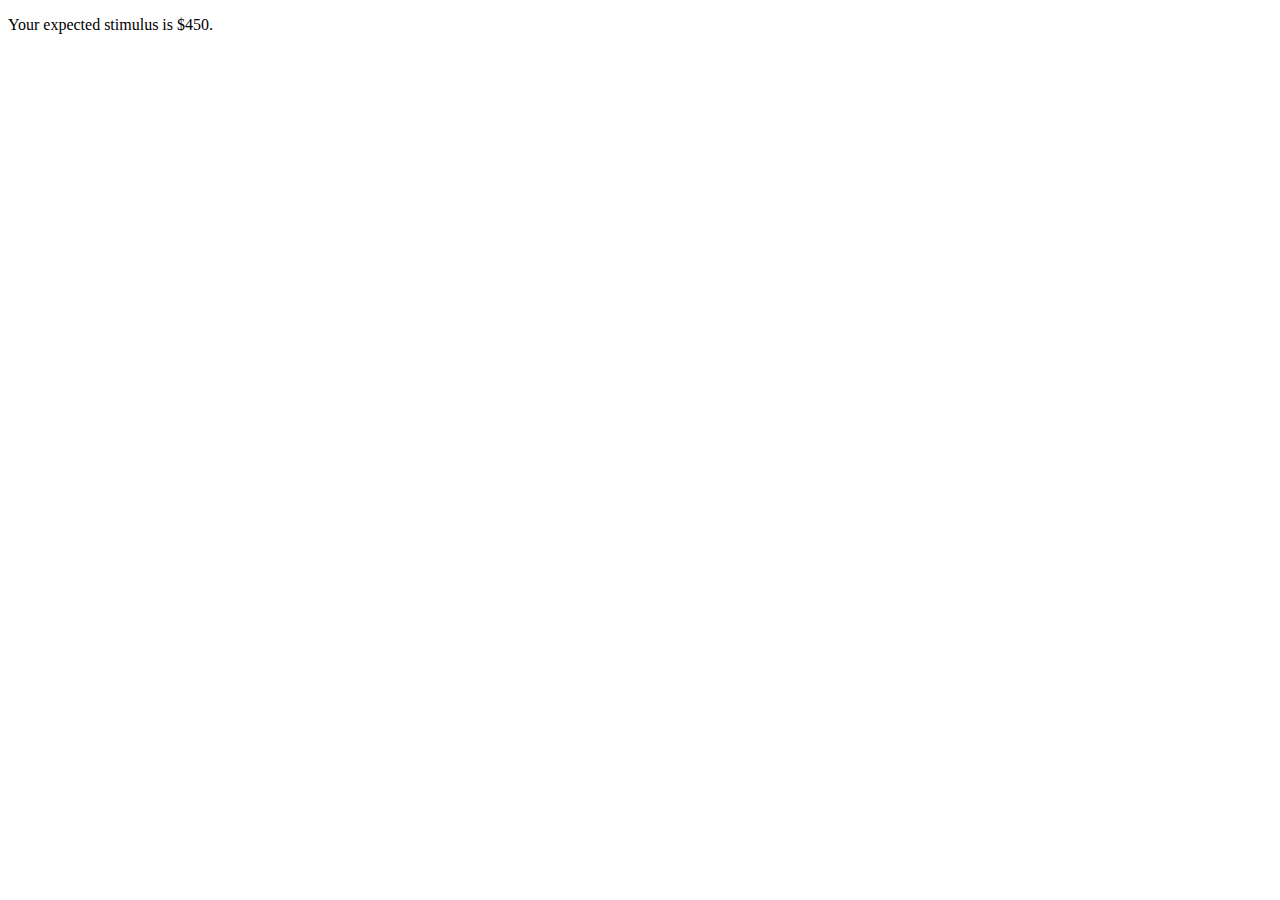
<file: w4/index.html>
<!DOCTYPE html>
<html lang="en">
<head>
    <meta charset="UTF-8">
    <meta name="viewport" content="width=device-width, initial-scale=1.0">
    <title>Javascript App</title>
</head>
<body>
    <div id="output"></div>
    <script src="app.js"></script>
</body>
</html>
</file>
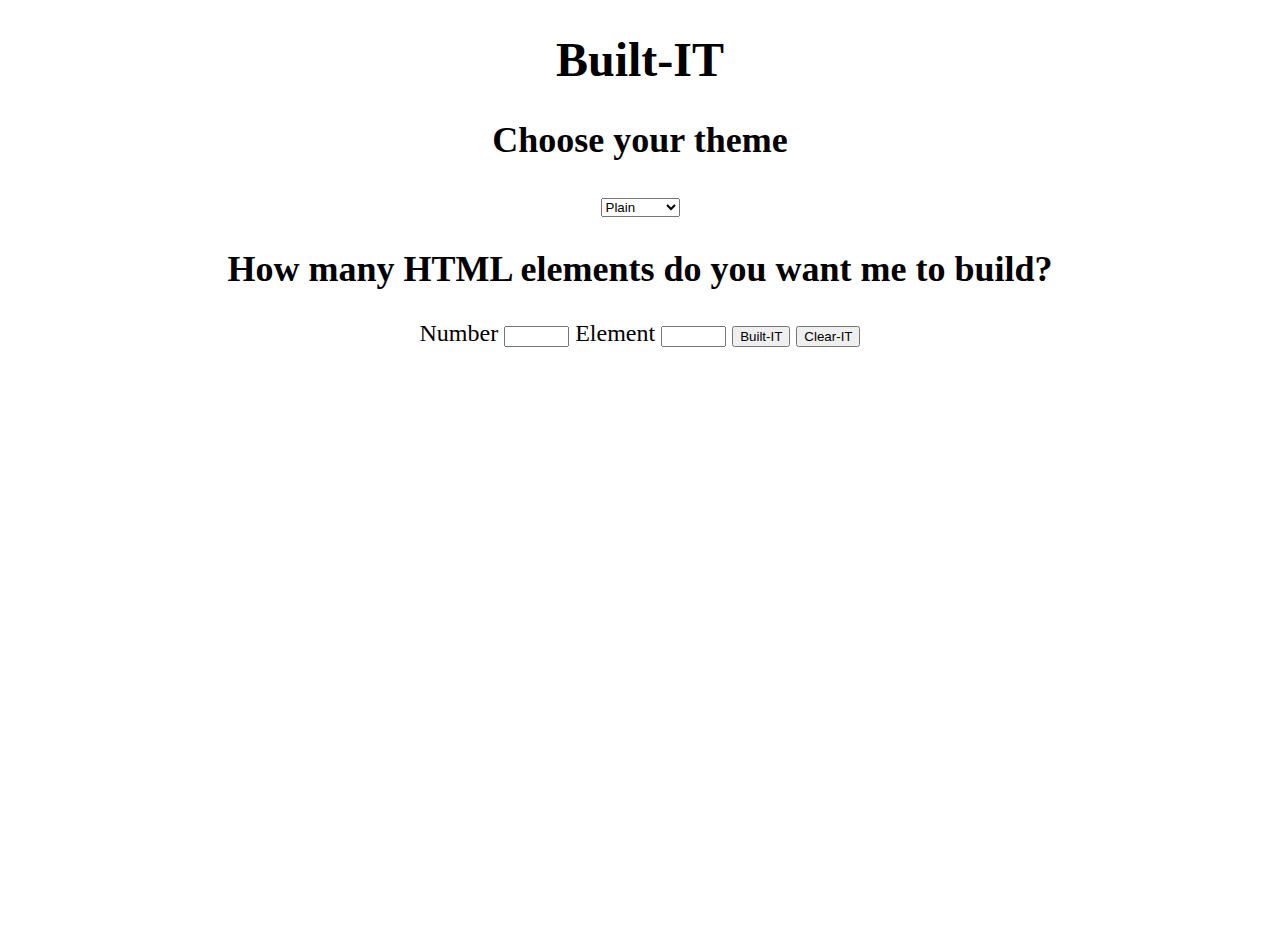
<file: w8/index.html>
<!DOCTYPE html>
<html lang="en">
<head>
    <meta charset="UTF-8">
    <meta http-equiv="X-UA-Compatible" content="IE=edge">
    <meta name="viewport" content="width=device-width, initial-scale=1.0">
    <title>Week 8 Learn Together</title>
    <script defer src="app.js"></script>
    
    <link rel="preconnect" href="https://fonts.gstatic.com">
    <link href="https://fonts.googleapis.com/css2?family=Fascinate&display=swap" rel="stylesheet">
    <link href="https://fonts.googleapis.com/css2?family=Inconsolata&display=swap" rel="stylesheet">
    <link href="https://fonts.googleapis.com/css2?family=IBM+Plex+Mono&display=swap" rel="stylesheet">
    <link href="https://fonts.googleapis.com/css2?family=Indie+Flower&display=swap" rel="stylesheet">
    <link rel="stylesheet" href="main.css">
</head>
<body>
    <div id="main">
        <h1>Built-IT</h1>
        <h2>Choose your theme</h2>
        <select id="theme">
            <option value="">Plain</option>
            <option value="rainbow">Rainbow</option>
            <option value="console">Console</option>
            <option value="ladybug">Lady Bug</option>
        </select>
        <h2>How many HTML elements do you want me to build?</h2>
        <form id="build-elements">
            <label>
                Number <input type="text" name="elNum" required size="5">
            </label>
            <label>
                Element <input type="text" name="elType" required size="5">
            </label>
            <button id="build" name="build">Built-IT</button>
            <button id="clear" name="clear">Clear-IT</button>
        </form>
    </div>
    <div id="output"></div>
</body>
</html>
</file>
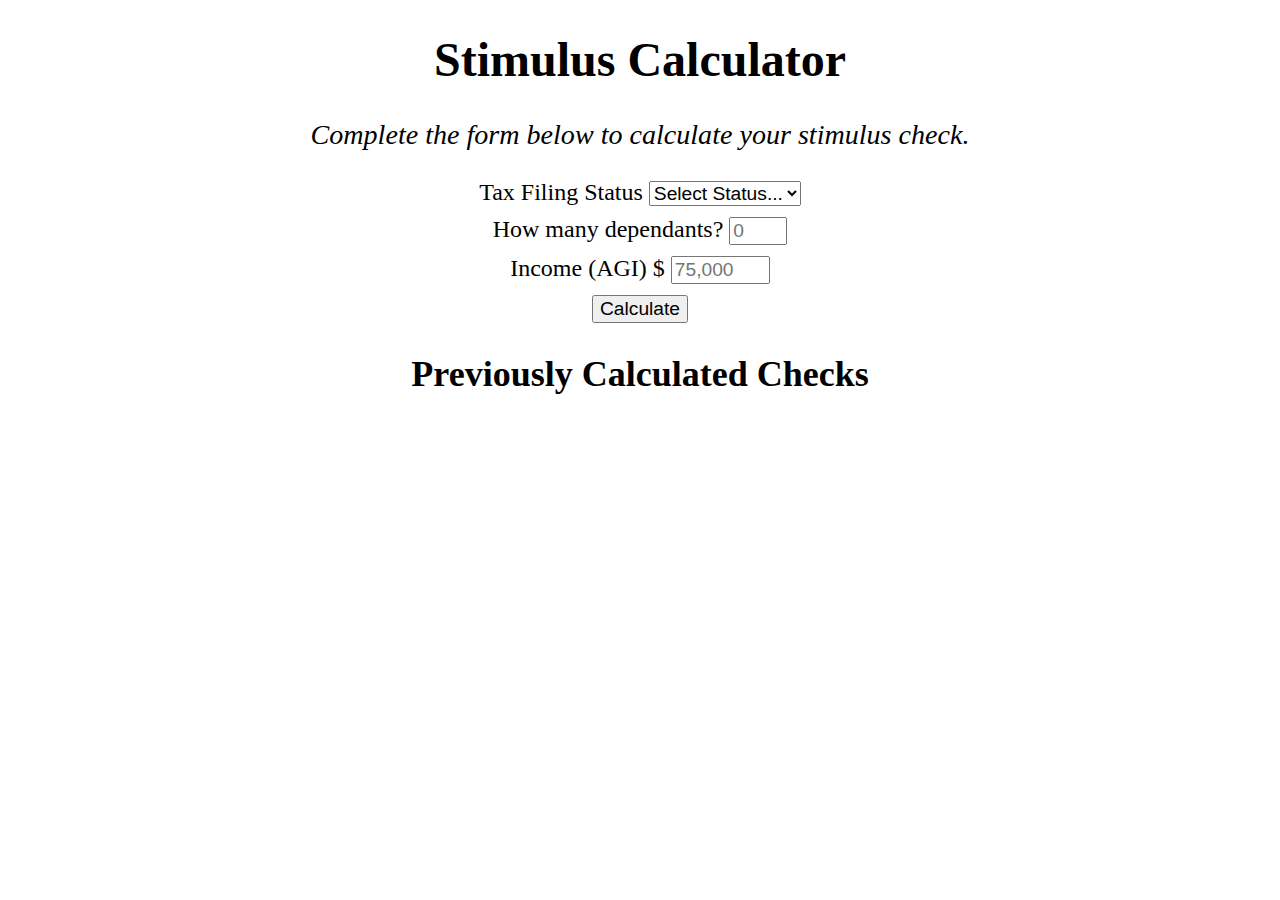
<file: w9/index.html>
<!DOCTYPE html>
<html lang="en">
<head>
    <meta charset="UTF-8">
    <meta http-equiv="X-UA-Compatible" content="IE=edge">
    <meta name="viewport" content="width=device-width, initial-scale=1.0">
    <title>Stimulus App</title>
    <link rel="stylesheet" href="main.css">
    <script defer src="uuidv4.js"></script>
    <script defer src="app-functions.js"></script>
    <script defer src="app.js"></script>
</head>
<body>
    <h1>Stimulus Calculator</h1>
    <h3>Complete the form below to calculate your stimulus check.</h3>
    <div id="error"></div>
    <div id="main">
        <form id="calc-stimulus">
            <label>
                Tax Filing Status
                <select id="stim-status" name="stimStatus">
                    <option value="">Select Status...</option>
                    <option value="single">Single</option>
                    <option value="married">Married</option>
                    <option value="hoh">Head of House</option>
                </select>
            </label>
            <label>
                How many dependants?
                <input type="number" id="stim-depend" name="stimDepend" placeholder="0" size="2" min="0" max="5">
            </label>
            <label>
                Income (AGI) $
                <input type="text" id="stim-income" name="stimIncome" placeholder="75,000" size="6">
            </label>
            <button>Calculate</button>
        </form>
    </div>
    <div id="output"></div>
    <h2>Previously Calculated Checks</h2>
    <div id="checks"></div>
</body>
</html>
</file>
<file: w8/main.css>
html {
    text-align: center;
}
body {
    height: 100vh;
    font-size: 150%;
}
.rainbow {
    background-image: linear-gradient(135deg, red, orange, yellow, green, blue, indigo, violet);
    background-size: cover;
    background-repeat: no-repeat;
    font-family: 'Fascinate', cursive;
    color: #333333;
}
.console {
    background-color: black;
    font-family: 'IBM Plex Mono', monospace;
    color: greenyellow;
}
.ladybug {
    background-image: url('https://media.istockphoto.com/vectors/ladybug-seamless-pattern-lady-bug-background-with-red-and-black-vector-id1266751397?k=6&m=1266751397&s=170667a&w=0&h=rNkzMn8GFPEVuP4Pg33OWbybyPOKlPvinAQpuJITtvc=');
    background-size: 25%;
    background-repeat: repeat;
    font-family: 'Indie Flower', cursive;
    color: white;
}
</file>
<file: w9/main.css>
html {
    text-align: center;
}
body {
    font-size: 150%;
}
h3 {
    font-weight: normal;
    font-style: italic;
}
form {
    display: relative;
    width: 500px;
    margin-left: calc(50% - 250px);
}
label {
    display: block;
    position: relative;
    width: 100%;
    margin: 10px 0;
}
.error {
    display: relative;
    background: rgba(200,0,0,30%);
    border: solid 1px rgb(200,0,0);
    width: 500px;
    margin-left: calc(50% - 250px);
    margin-bottom: 20px;
}
#output {
    width: 500px;
    margin-left: calc(50% - 250px);
    margin-top: 20px;
}
ul {
    list-style: none;
    color: rgb(200,0,0);
    text-indent: 0;
    padding: 0;
    font-size: 80%;
}
input, select, button {
    font-size: 80%;
}
</file>
